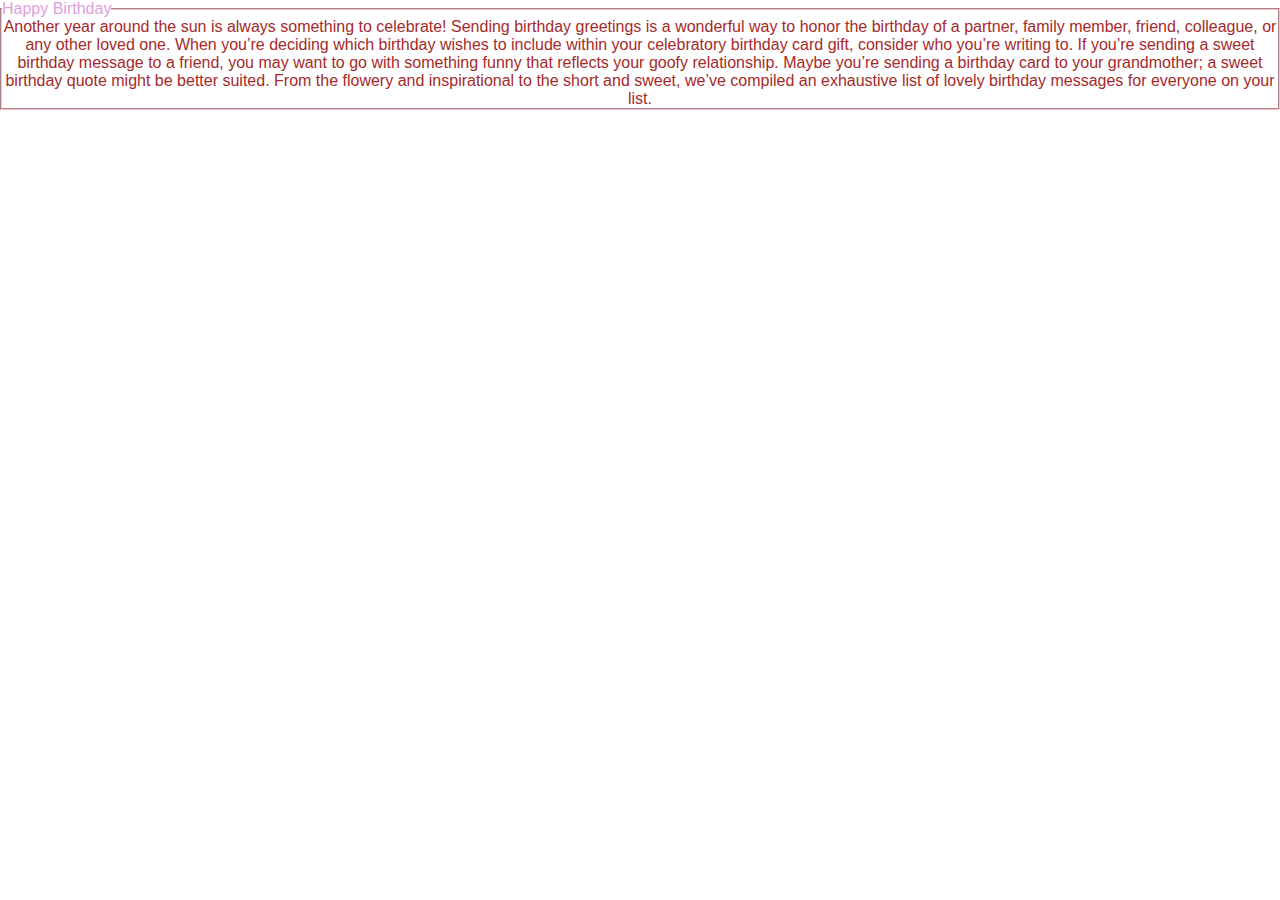
<file: hamburger/desktop.html>
<!DOCTYPE html>
<html lang="en">
<head>
    <meta charset="UTF-8">
    <meta name="viewport" content="width=device-width, initial-scale=1.0">
    <title>Document</title>
</head>
<body>
    <center><fieldset>
        <legend>Happy Birthday</legend>
        <p>Another year around the sun is always something to celebrate! Sending birthday greetings is a wonderful way to honor the birthday of a partner, family member, friend, colleague, or any other loved one. When you’re deciding which birthday wishes to include within your celebratory birthday card gift, consider who you’re writing to. If you’re sending a sweet birthday message to a friend, you may want to go with something funny that reflects your goofy relationship. Maybe you’re sending a birthday card to your grandmother; a sweet birthday quote might be better suited. From the flowery and inspirational to the short and sweet, we’ve compiled an exhaustive list of lovely birthday messages for everyone on your list. </p>
    </fieldset></center>
    
</body>
</html>
<style>
    *{
    margin: 0;
    padding: 0;
    box-sizing: border-box;
    font-family: 'Poppins',sans-serif;
}
fieldset{
    border-color:pink ;
}
legend{
    color: plum;
}
p{
    color: brown;
}
</style>
</file>
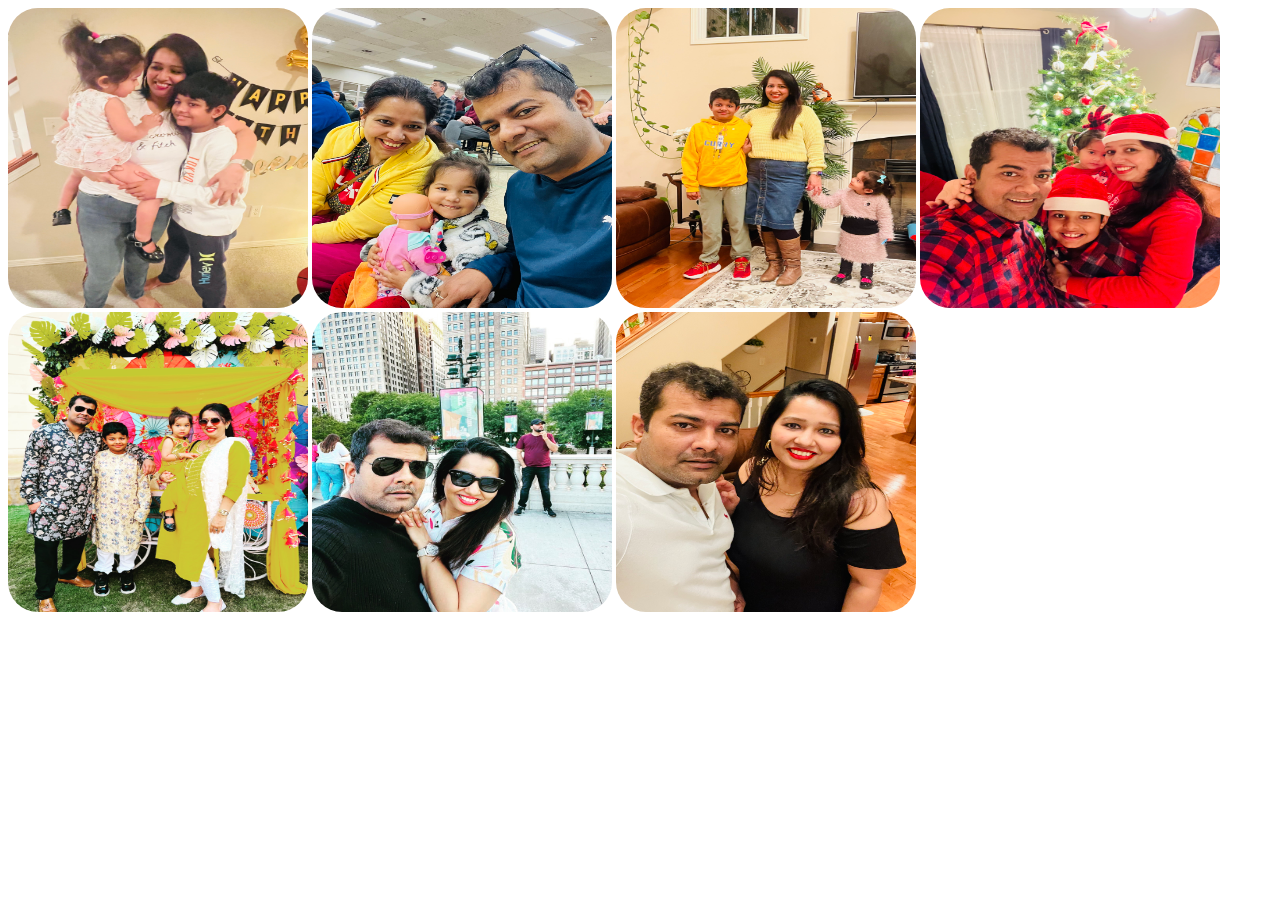
<file: hamburger/fam.html>
<!DOCTYPE html>
<html lang="en">
<head>
    <meta charset="UTF-8">
    <meta name="viewport" content="width=device-width, initial-scale=1.0">
    <title>Document</title>
</head>
<body>
    <img src="image1.jpeg">
    <img src="image2.jpeg">
    <img src="image3.jpeg">
    <img src="image4.jpeg">
    <img src="image5.jpeg">
    <img src="image6.jpeg">
    <img src="image7.jpeg">
</body>
</html>
<style>
    img{
        height: 300px;
        width: 300px;
        border-radius: 30px;
        display: inline-block;
        
    }
</style>
</file>
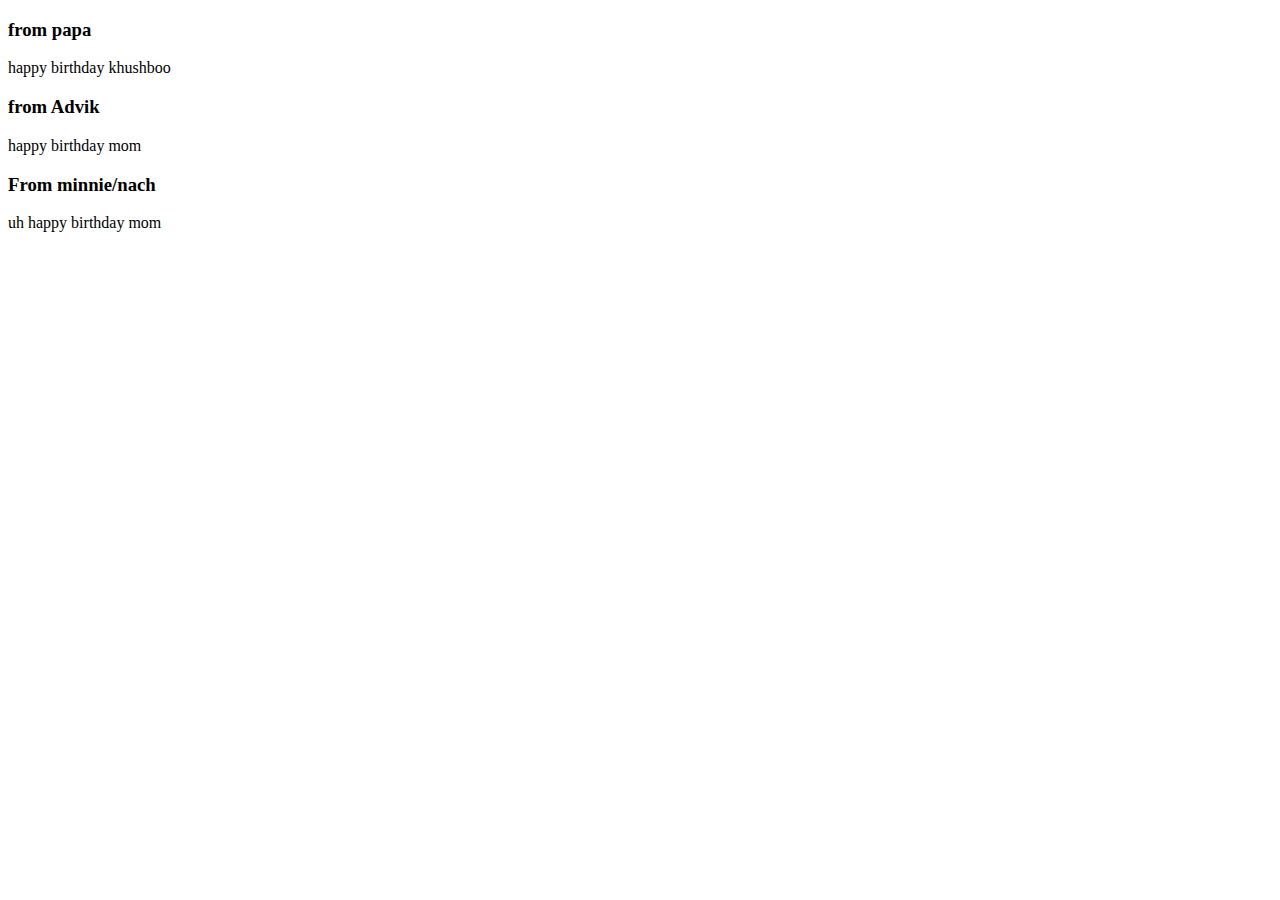
<file: hamburger/message.html>
<!DOCTYPE html>
<html lang="en">
<head>
    <meta charset="UTF-8">
    <meta name="viewport" content="width=device-width, initial-scale=1.0">
    <title>Document</title>
</head>
<body>
    <h3>from papa</h3>
    <p>happy birthday khushboo</p>
    <h3>from Advik</h3>
    <p>happy birthday mom</p>
    <h3>From minnie/nach</h3>
    <p>uh happy birthday mom</p>
</body>
</html>
</file>
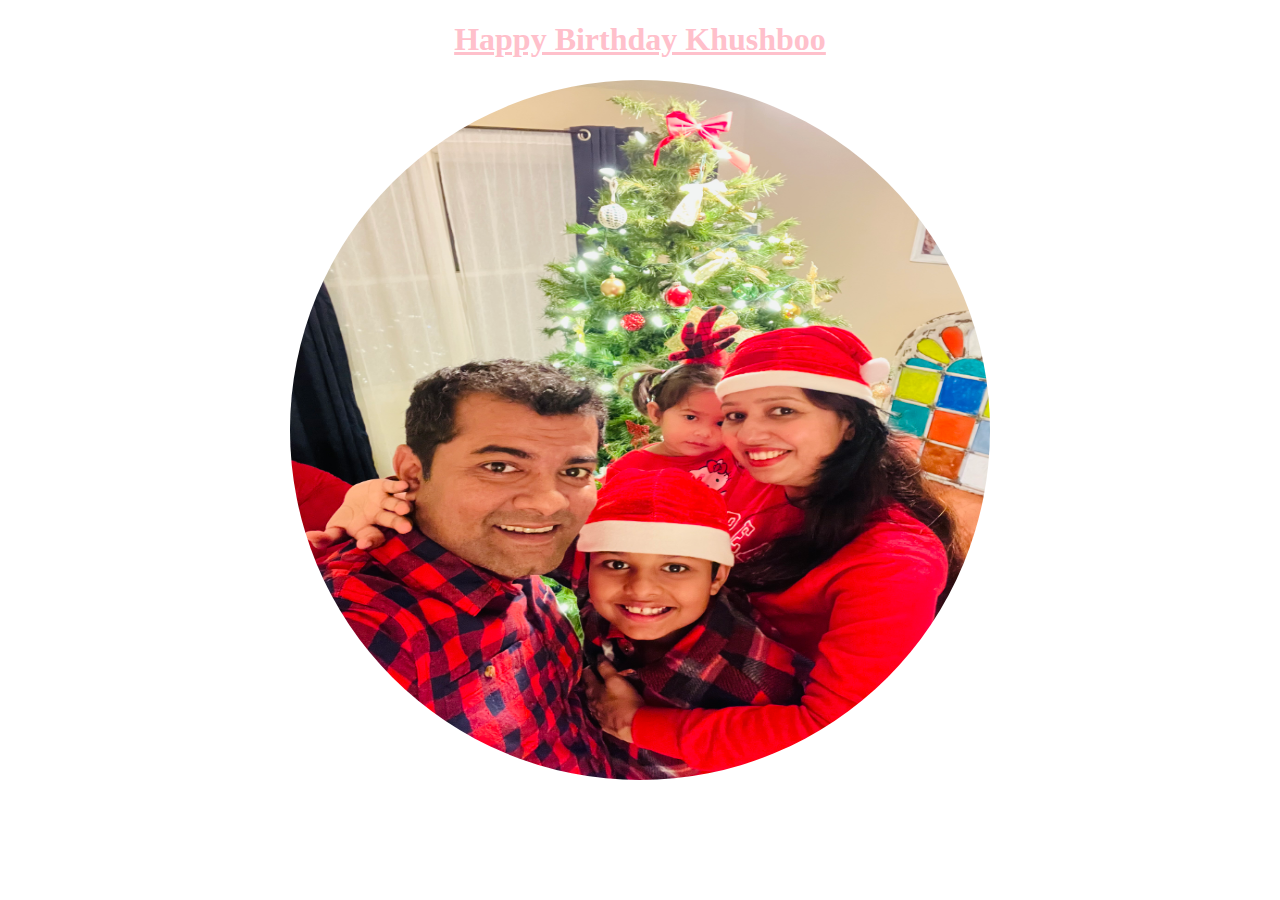
<file: hamburger/profile.html>
<!DOCTYPE html>
<html lang="en">
<head>
    <meta charset="UTF-8">
    <meta name="viewport" content="width=device-width, initial-scale=1.0">
    <title>Document</title>
</head>
<body>
    <center><u><h1>Happy Birthday Khushboo</h1></u></center>
    <center><img src="image4.jpeg"></center>
</body>
</html>
<style>
    h1{
        color: pink;
    }
    h1:hover{
        font-size: 45px;
        cursor: pointer;
    }
    u{
        color: pink;
    }
    img{
        height: 700px;
        width: 700px;
        border-radius: 50%;
    }
</style>
</file>
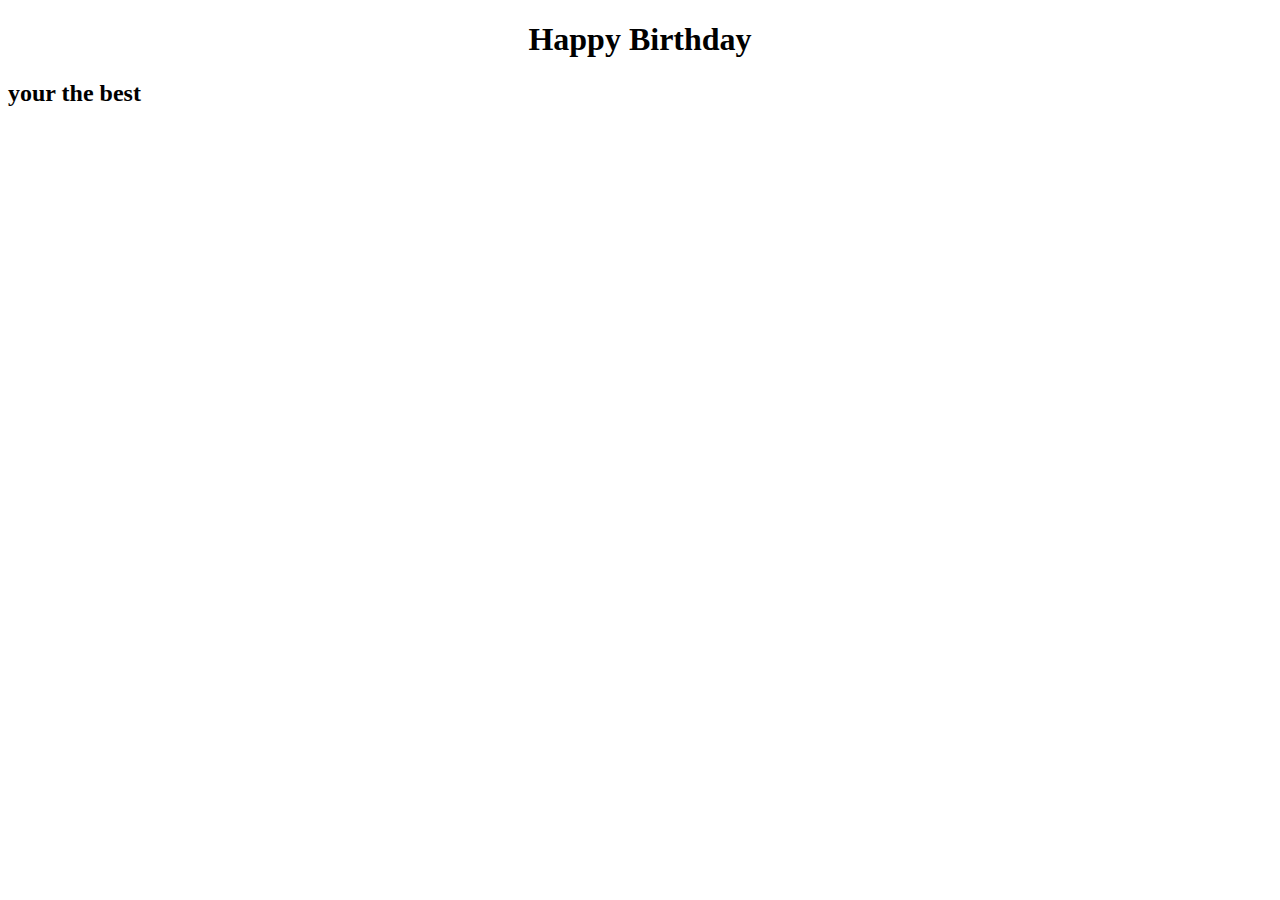
<file: hamburger/saved.html>
<!DOCTYPE html>
<html lang="en">
<head>
    <meta charset="UTF-8">
    <meta name="viewport" content="width=device-width, initial-scale=1.0">
    <title>Document</title>
</head>
<body>
    <center><h1>Happy Birthday</h1></body></html></center>
    <h2>your the best</h2>
</body>
</html>
</file>
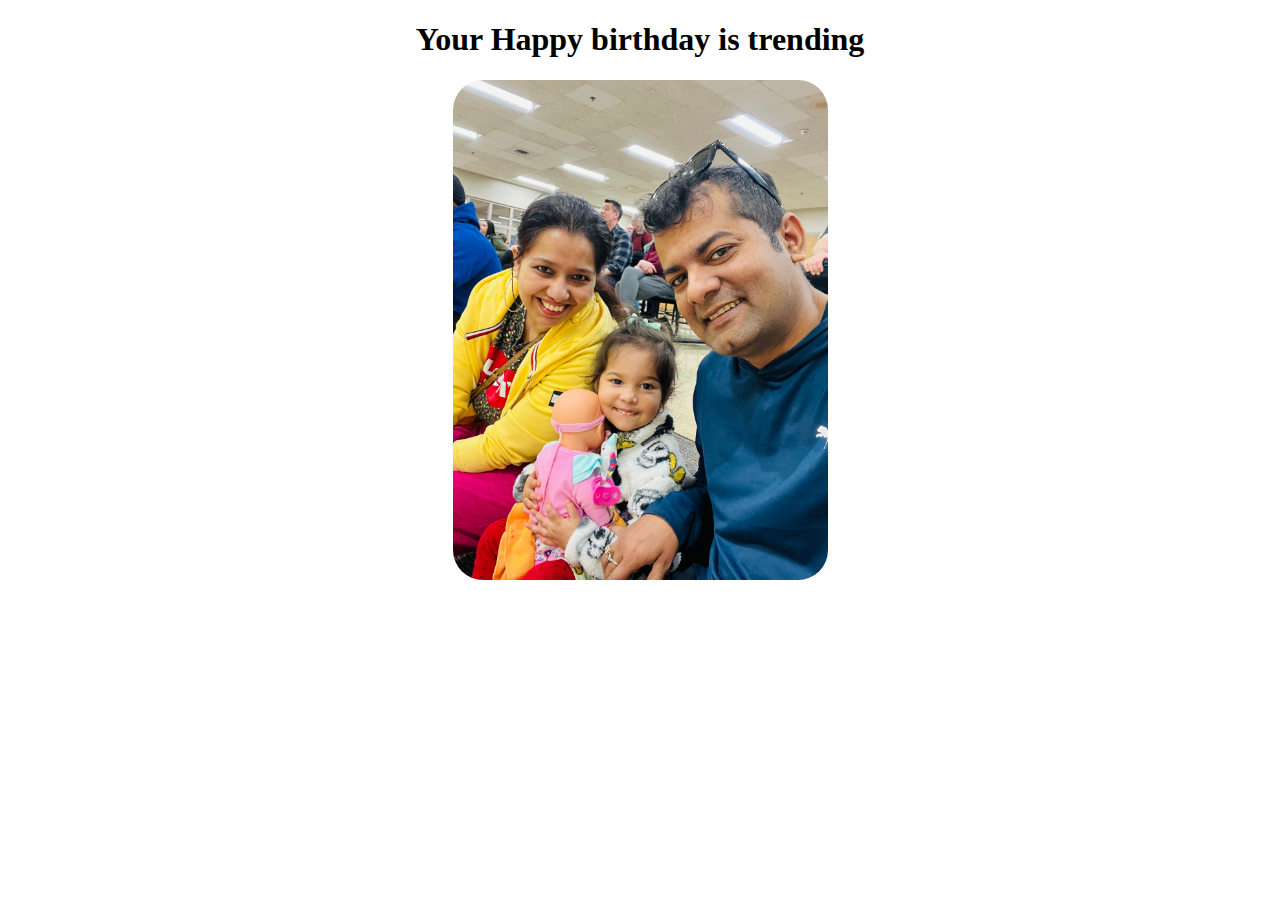
<file: hamburger/trending.html>
<!DOCTYPE html>
<html lang="en">
<head>
    <meta charset="UTF-8">
    <meta name="viewport" content="width=device-width, initial-scale=1.0">
    <title>Document</title>
</head>
<body>
    <center><h1>Your Happy birthday is trending</h1></center>
   <center><img src="image2.jpeg" height="500px" style="border-radius: 30px;"></center> 
</body>
</html>
</file>
